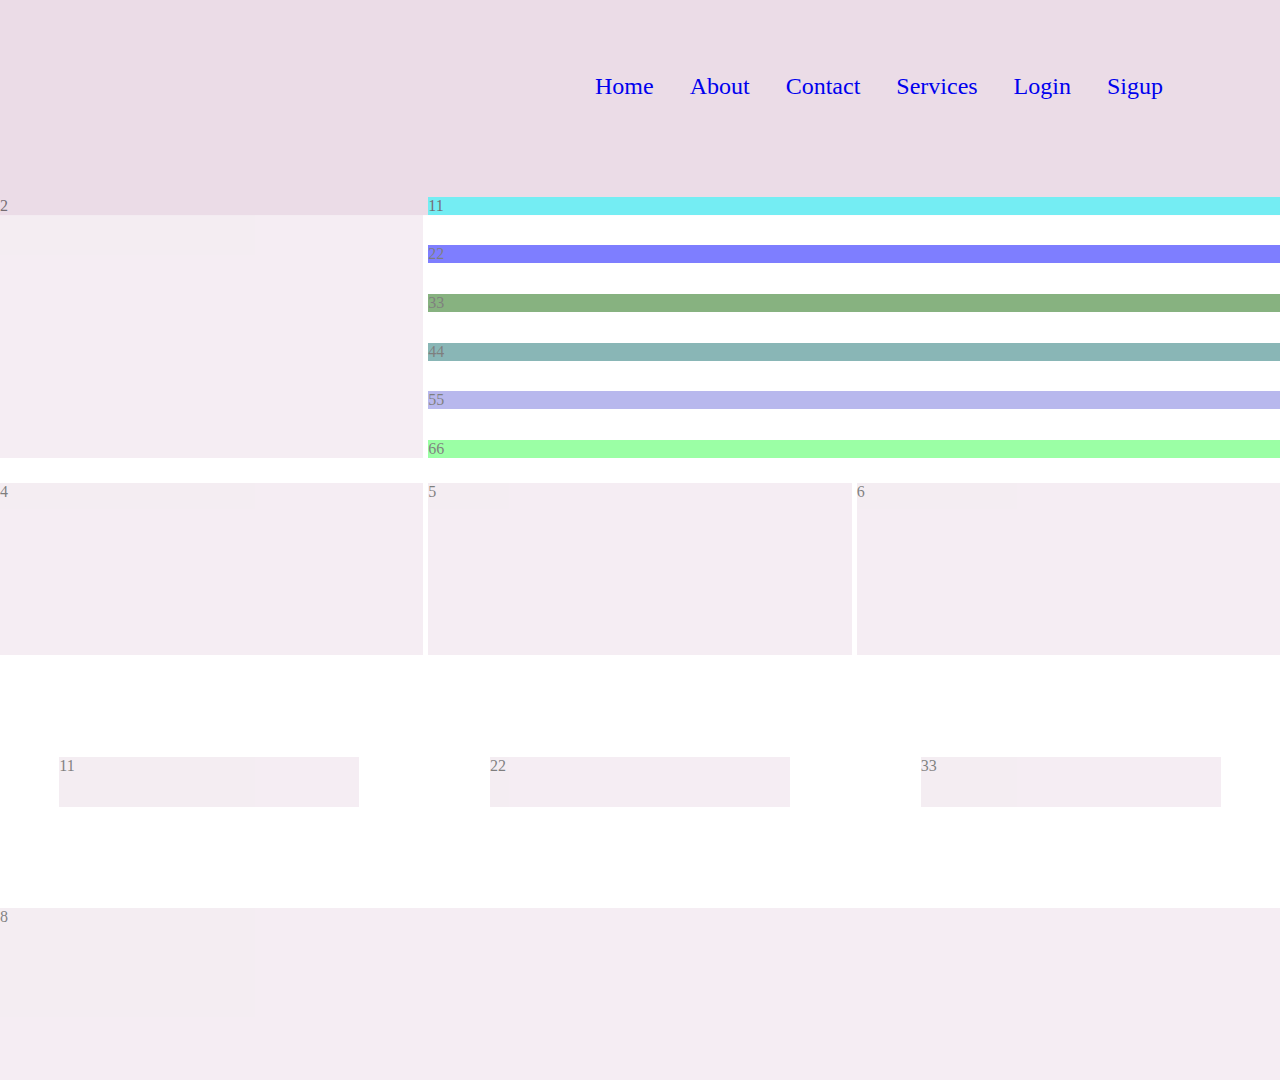
<file: index.html>
<!DOCTYPE html>
<html lang="en">
<head>
    <meta charset="UTF-8">
    <meta name="viewport" content="width=device-width, initial-scale=1.0">
    <link rel="stylesheet" href="styles.css">
    <title>Document</title>
</head>
<body style="background-image: url(https://images.unsplash.com/photo-1475695752828-6d2b0a83cf8a?ixlib=rb-1.2.1&ixid=eyJhcHBfaWQiOjEyMDd9&auto=format&fit=crop&w=1321&q=80)";>
    <div class="container">
        <div class="item1">
            <div class="navbar">
                <a href="index.html" class="navLink">Home</a>
                <a href="#" class="navLink">About</a>
                <a href="#" class="navLink">Contact</a>
                <a href="#" class="navLink">Services</a>
                <a href="login.html" class="navLink">Login</a>
                <a href="sigup.html" class="navLink">Sigup</a>
            </div>
         

        </div>
        <div class="item2">2</div>
        <div class="item3">

            
                <div class="item11">11</div>
                <div class="item22">22</div>
                <div class="item33">33</div>
                <div class="item44">44</div>
                <div class="item55">55</div>
                <div class="item66">66</div>
        
        </div>

            
        <div class="item4">4</div>
        <div class="item5">5</div>
        <div class="item6">6</div>
        <div class="item7">

            <div class="item111">11</div>
            <div class="item222">22</div>
            <div class="item333">33</div>

        </div>
        <div class="item8">8</div>
       
    </div>
</body>
</html>
</file>
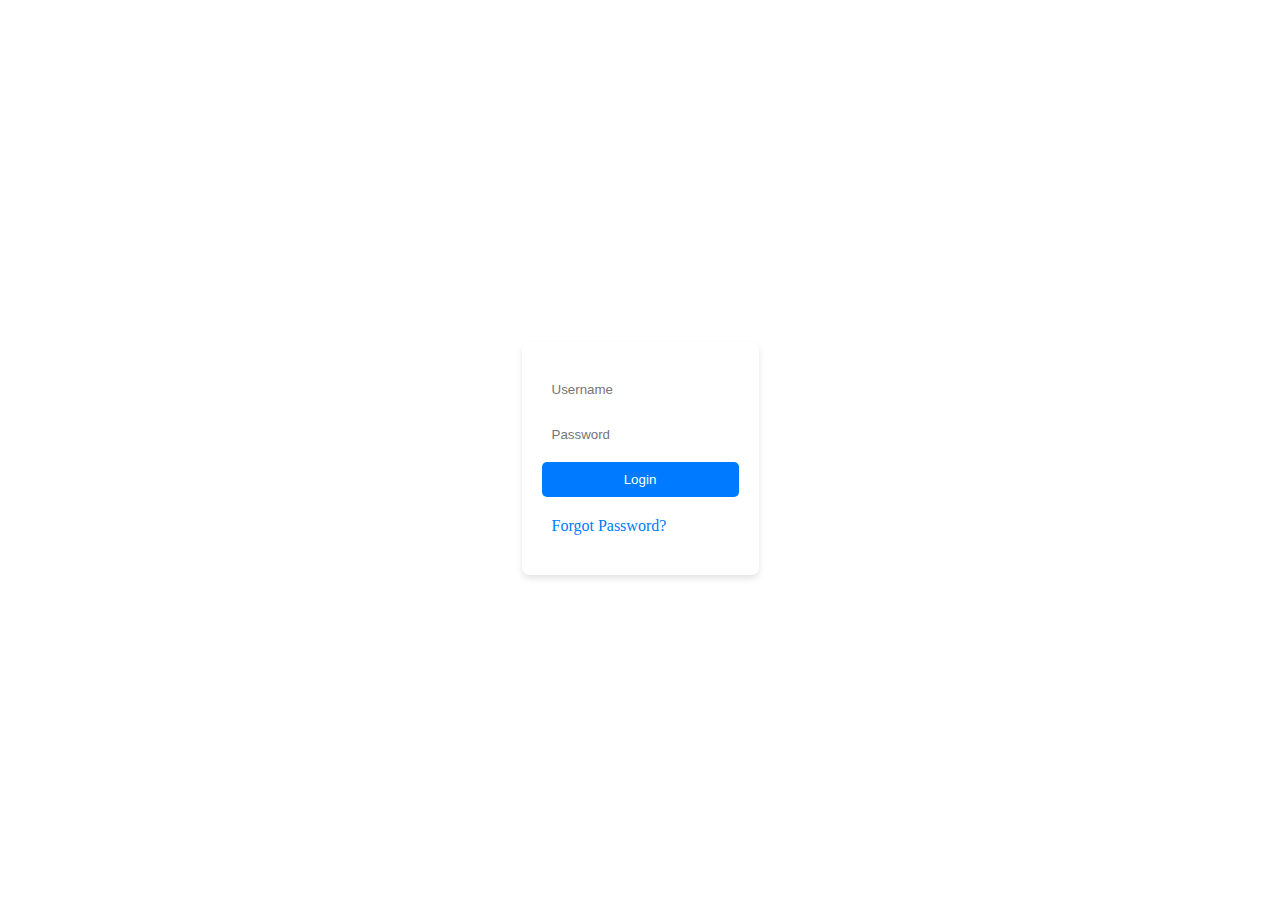
<file: login.html>
<!DOCTYPE html>
<html lang="en">
<head>
    <meta charset="UTF-8">
    <meta name="viewport" content="width=device-width, initial-scale=1.0">
    <title>Login Form</title>
    <style>
        body {
            background-image: url(https://images.unsplash.com/photo-1475695752828-6d2b0a83cf8a?ixlib=rb-1.2.1&ixid=eyJhcHBfaWQiOjEyMDd9&auto=format&fit=crop&w=1321&q=80);
            display: flex;
            justify-content: center;
            align-items: center;
            height: 100vh;
        }
        .login-form {
            background-color: rgba(255, 255, 255, 0.5);
            padding: 20px;
            border-radius: 8px;
            box-shadow: 0 4px 6px rgba(0, 0, 0, 0.1);
        }
        .login-form input[type="text"], .login-form input[type="password"], .login-form a {
            display: block;
            width: 100%;
            padding: 10px;
            margin: 10px 0;
            border: none;
            border-radius: 5px;
            box-sizing: border-box;
            text-decoration: none;
            color: #007bff;
        }
        .login-form input[type="submit"] {
            background-color: #007bff;
            color: white;
            padding: 10px;
            border: none;
            border-radius: 5px;
            cursor: pointer;
            width: 100%;
        }
        .login-form input[type="submit"]:hover {
            background-color: #0056b3;
        }
        .login-form a:hover {
            text-decoration: underline;
        }
    </style>
</head>
<body>
    <form class="login-form">
        <input type="text" placeholder="Username" name="username" required>
        <input type="password" placeholder="Password" name="password" required>
        <input type="submit" value="Login">
        <a href="#" class="forgot-password">Forgot Password?</a>
    </form>
</body>
</html>
</file>
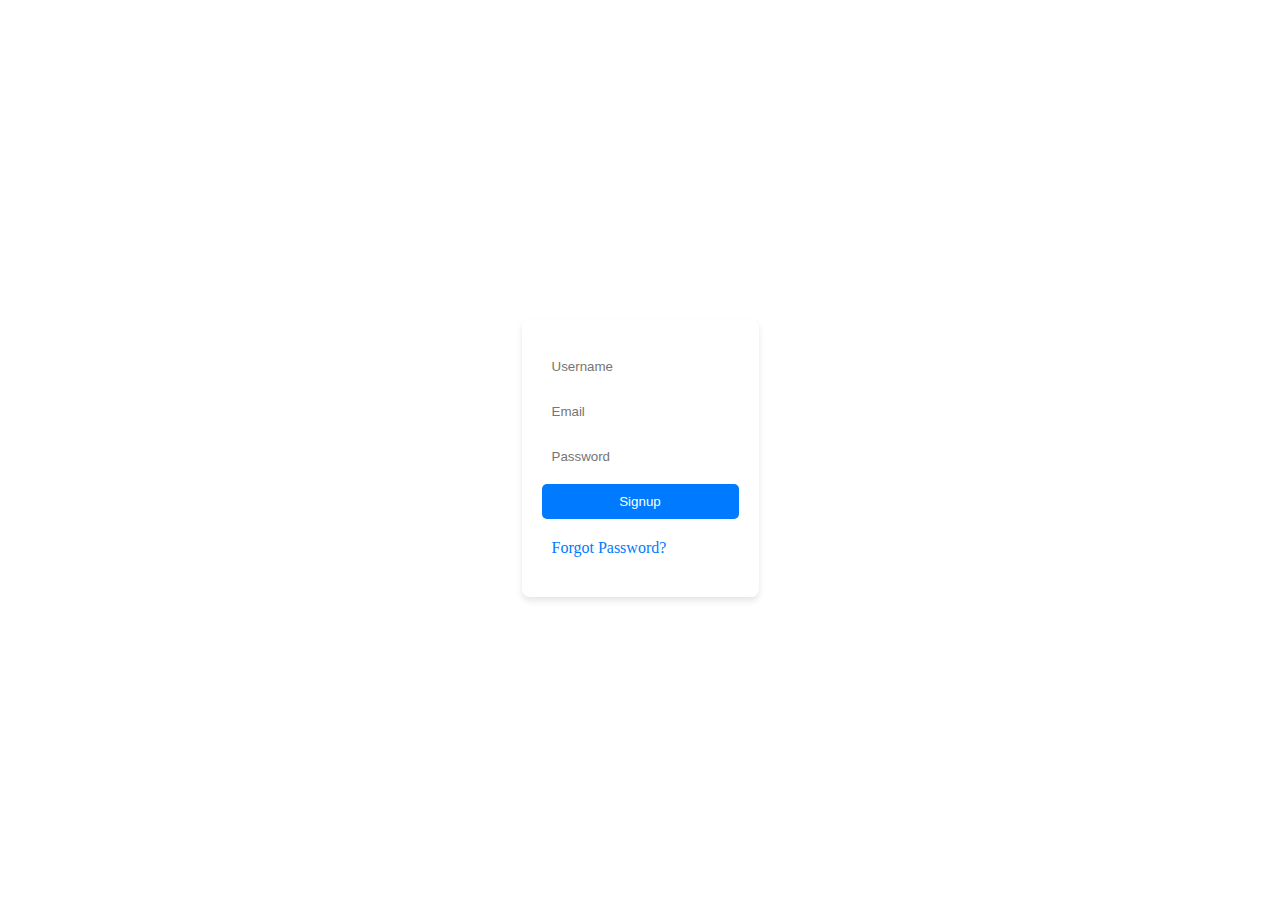
<file: sigup.html>
<!DOCTYPE html>
<html lang="en">
<head>
    <meta charset="UTF-8">
    <meta name="viewport" content="width=device-width, initial-scale=1.0">
    <title>Signup Form</title>
    <style>
        body {
            background-image: url(https://images.unsplash.com/photo-1475695752828-6d2b0a83cf8a?ixlib=rb-1.2.1&ixid=eyJhcHBfaWQiOjEyMDd9&auto=format&fit=crop&w=1321&q=80);
            display: flex;
            justify-content: center;
            align-items: center;
            height: 100vh;
        }
        .signup-form {
            background-color: rgba(255, 255, 255, 0.5);
            padding: 20px;
            border-radius: 8px;
            box-shadow: 0 4px 6px rgba(0, 0, 0, 0.1);
        }
        .signup-form input[type="text"], .signup-form input[type="email"], .signup-form input[type="password"], .signup-form a {
            display: block;
            width: 100%;
            padding: 10px;
            margin: 10px 0;
            border: none;
            border-radius: 5px;
            box-sizing: border-box;
            text-decoration: none;
            color: #007bff;
        }
        .signup-form input[type="submit"] {
            background-color: #007bff;
            color: white;
            padding: 10px;
            border: none;
            border-radius: 5px;
            cursor: pointer;
            width: 100%;
        }
        .signup-form input[type="submit"]:hover {
            background-color: #0056b3;
        }
        .signup-form a:hover {
            text-decoration: underline;
        }
    </style>
</head>
<body>
    <form class="signup-form">
        <input type="text" placeholder="Username" name="username" required>
        <input type="email" placeholder="Email" name="email" required>
        <input type="password" placeholder="Password" name="password" required>
        <input type="submit" value="Signup">
        <a href="#" class="forgot-password">Forgot Password?</a>
    </form>
</body>
</html>
</file>
<file: styles.css>
* {
    margin: 0%;
    padding: 0%;
    box-sizing: border-box;
}

.container {
    display: grid;
    grid-template-columns: repeat(6, 1fr);
    /* grid-template-rows: 0.4fr 1.5fr 1.3fr  0.5fr 0.8fr; */
    grid-template-areas:
        'header header header header header header'
        'main main right right right right'
        'cardleft cardleft cardcenter cardcenter cardright cardright'
        'chota chota chota chota chota chota'
        'footer footer footer footer footer footer';

    column-gap: 5px;
    row-gap: 25px;
    /* background-color: #f14a8a; */
    border-radius: 10px;
    /* border-color: black; */
    /* border-style: dotted; */
    /* padding: 5px; */
    width: 100%;
    height: 120vh;
    
   
}

.item1 {
    background-color: rgb(235, 220, 231);
    grid-area: header;
    display: flex;
    flex-direction: row;
    flex-wrap: wrap;
    align-items: center;

    
    
    
}

.navbar{
  margin-left: 600px;
}
.navLink{
    padding: 10px;
    text-decoration: none;
    
}


.item2 {
    background-color: rgb(235, 220, 231);
    grid-area: main;

}

.item3 {
    /* background-color: rgb(239, 151, 214); */
    grid-area: right;
    display: flex;
    flex-direction: column;
    justify-content: space-between;
}

.item4 {
    background-color: rgb(235, 220, 231);
    grid-area: cardleft;

}

.item5 {
    background-color: rgb(235, 220, 231);
    grid-area: cardcenter;
}

.item6 {
    background-color: rgb(235, 220, 231);
    grid-area: cardright;
}

.item7 {
    /* background-color: rgb(239, 151, 214); */
    grid-area: chota;
    display: flex;
    justify-content: space-around;
    align-items: center;
    gap: 12px;
}

.item8 {
    background-color: rgb(235, 220, 231);
    grid-area: footer;
}

.item11 {


    background-color: aqua;


}

.item22 {

    background-color: blue;
}

.item33 {

    background-color: rgb(18, 103, 3);
}

.item44 {

    background-color: rgb(22, 111, 111);

}

.item55 {

    background-color: rgb(116, 116, 220);
}

.item66 {

    background-color: rgb(57, 255, 77);
}

.item111,
.item222,
.item333 {
    background-color: rgb(235, 220, 231);
    width: 300px;
    height: 50px;



}

@media (max-width: 768px)
 {
    .container {

        grid-template-columns: 1fr;

        grid-template-rows: auto;


        grid-template-areas:
        'header header header header header header'
        'main main main main main main'
        'right right right right right right'
        'cardleft cardleft cardleft cardleft cardleft cardleft'
        'cardcenter cardcenter cardcenter cardcenter cardcenter cardcenter'
        'cardright cardright cardright cardright cardright cardright'
        'chota chota chota chota chota chota'
        'footer footer footer footer footer footer';
}

.navbar{
    margin-left: 200px;
}
 }

.item1{
    transition: transform .2s;
    opacity: 0.5;
   
}

.item1:hover{
    transform: scale(1.5);
    opacity: 1;
    
    
}

.item2{
    transition: transform .2s;
    opacity: 0.5;
   
}

.item2:hover{
    transform: scale(1.5);
    opacity: 1;
    
}

.item3{
    transition: transform .2s;
    opacity: 0.5;
   
}

.item3:hover{
    transform: scale(1.5);
    opacity: 1;
    
}

.item4{
    transition: transform .2s;
    opacity: 0.5;
   
}

.item4:hover{
    transform: scale(1.5);
    opacity: 1;
    
}

.item5{
    transition: transform .2s;
    opacity: 0.5;
   
}

.item5:hover{
    transform: scale(1.5);
    opacity: 1;
    
}

.item6{
    transition: transform .2s;
    opacity: 0.5;
   
}

.item6:hover{
    transform: scale(1.5);
    opacity: 1;
    
}

.item111{
    transition: transform .2s;
    opacity: 0.5;
   
}

.item111:hover{
    transform: scale(1.5);
    opacity: 1;
    
}

.item222{
    transition: transform .2s;
    opacity: 0.5;
   
}

.item222:hover{
    transform: scale(1.5);
    opacity: 1;
    
}

.item333{
    transition: transform .2s;
    opacity: 0.5;
   
}

.item333:hover{
    transform: scale(1.5);
    opacity: 1;
    
}

.item8{
    transition: transform .2s;
    opacity: 0.5;
   
}

.item8:hover{
    transform: scale(1.5);
    opacity: 1;
    
}

.navLink{
    transition: transform .2s;
    opacity:1;
   
}

.navLink:hover{
    transform: scale(1.5);
    opacity: 1;
   color: blueviolet;
   text-decoration: none;
    
}
</file>
